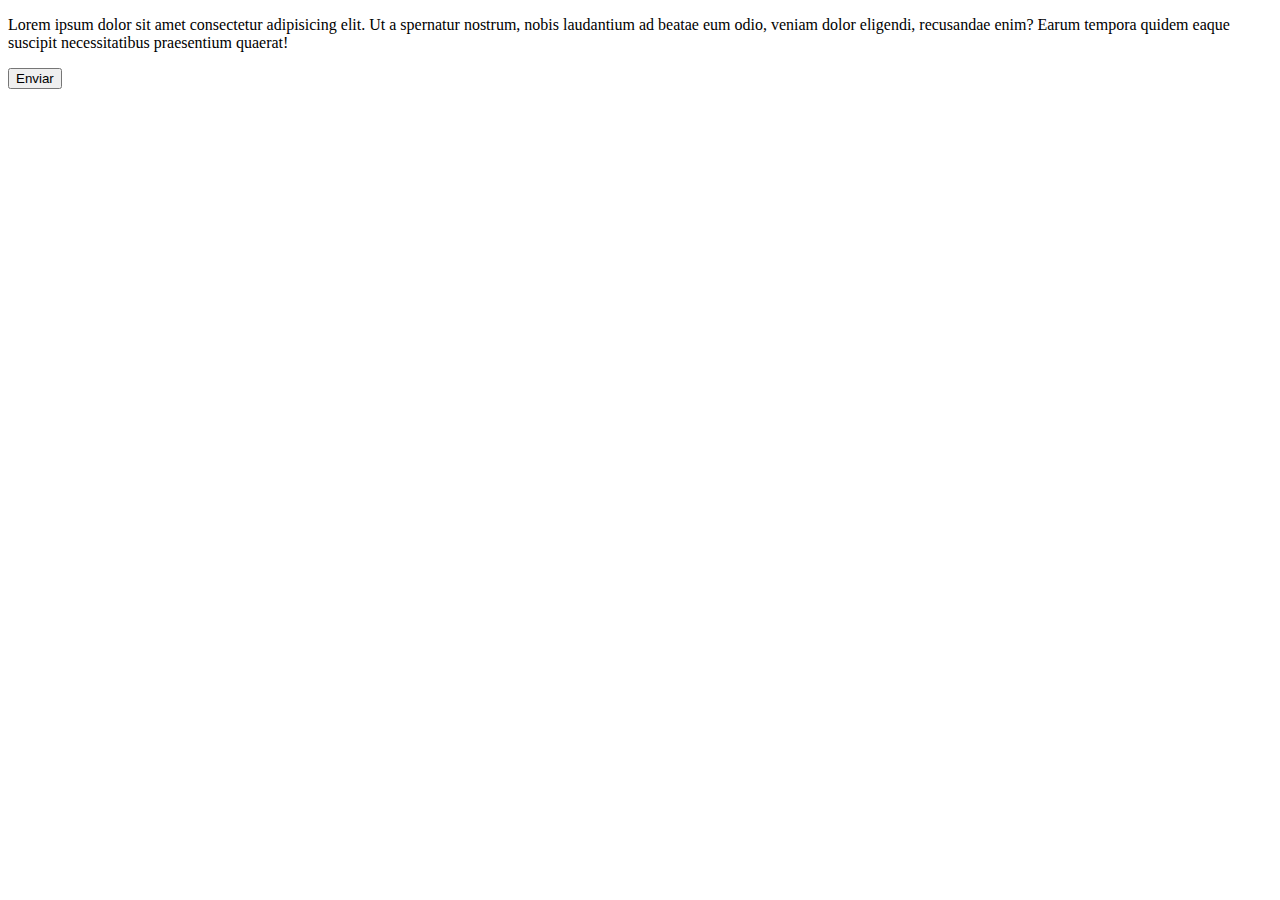
<file: index.html>
<!DOCTYPE html>
<html lang="pt-br">
<head>
    <meta charset="UTF-8">
    <meta name="viewport" content="width=device-width, initial-scale=1.0">
    <title>Document</title>
</head>
<body>

    <p>Lorem ipsum dolor sit amet consectetur adipisicing elit. Ut a
        spernatur nostrum, nobis laudantium ad beatae eum odio, veniam 
        dolor eligendi, recusandae enim? Earum tempora quidem eaque 
        suscipit necessitatibus praesentium quaerat!</p>

    <button>Enviar</button>
    
</body>
</html>
</file>
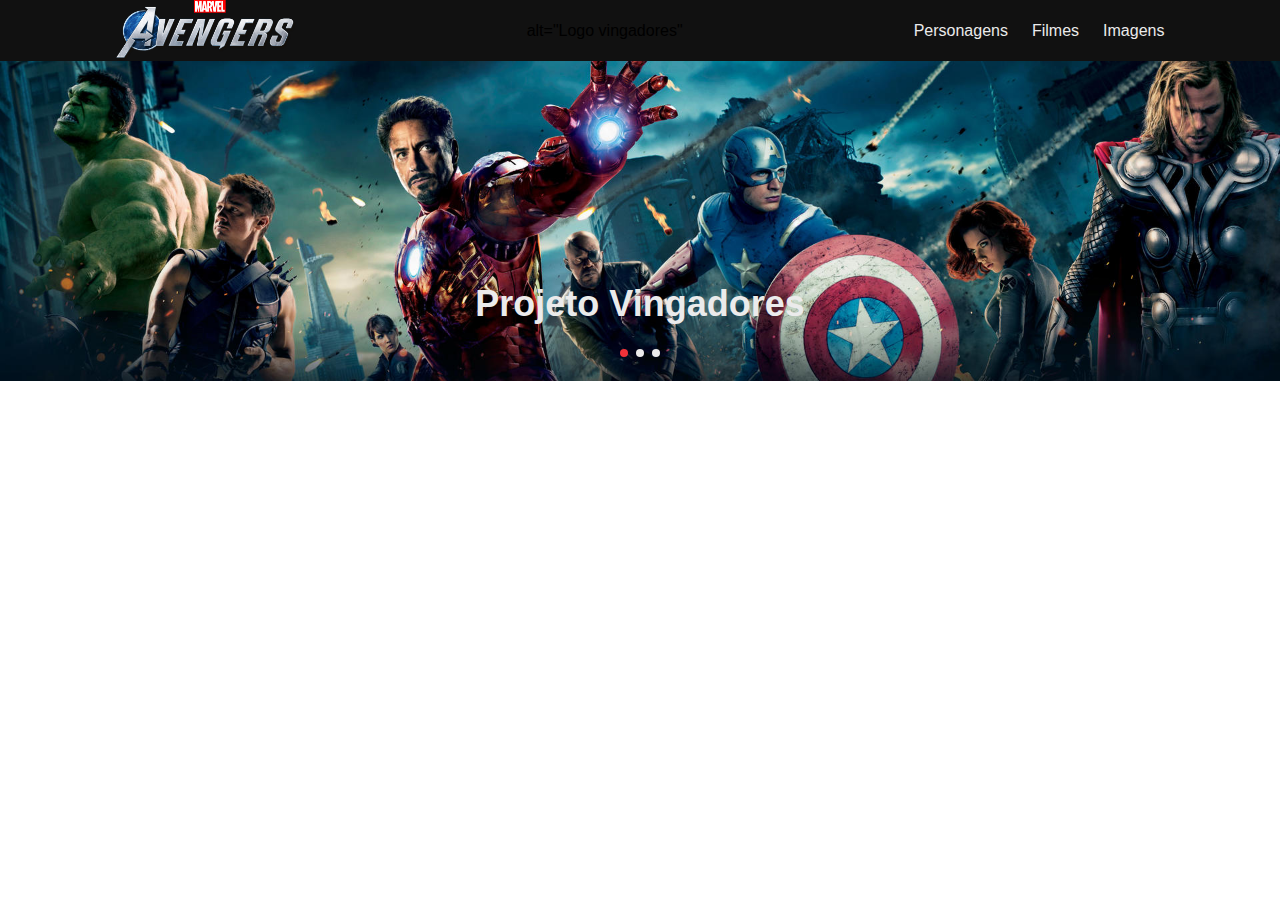
<file: Aula-15-projeto-vingadores-hero/index.html>
<!DOCTYPE html>
<html lang="pt-br">
<head>
    <meta charset="UTF-8">
    <meta http-equiv="X-UA-Compatible" content="IE=edge">
    <meta name="viewport" content="width=device-width, initial-scale=1.0">
     <link rel="stylesheet" href="css/style.css">
    <title>Projeto Vingadores</title>
</head>
<body>

    <header>
        <img src="images/image/avengers-logo.png">  alt="Logo vingadores"
        
        <nav>
            <ul>
                <li><a href="#">Personagens</a></li>
                <li><a href="#">Filmes</a></li>
                <li><a href="#">Imagens</a></li>
            </ul>

        </nav>
   
    </header>

    <section class="hero"> 
        <h1>Projeto Vingadores</h1>

        <div class="dots">
            <span class="active"></span>
            <span></span>
            <span></span>
        </div>
    </section>

    
</body>

</html>
</file>
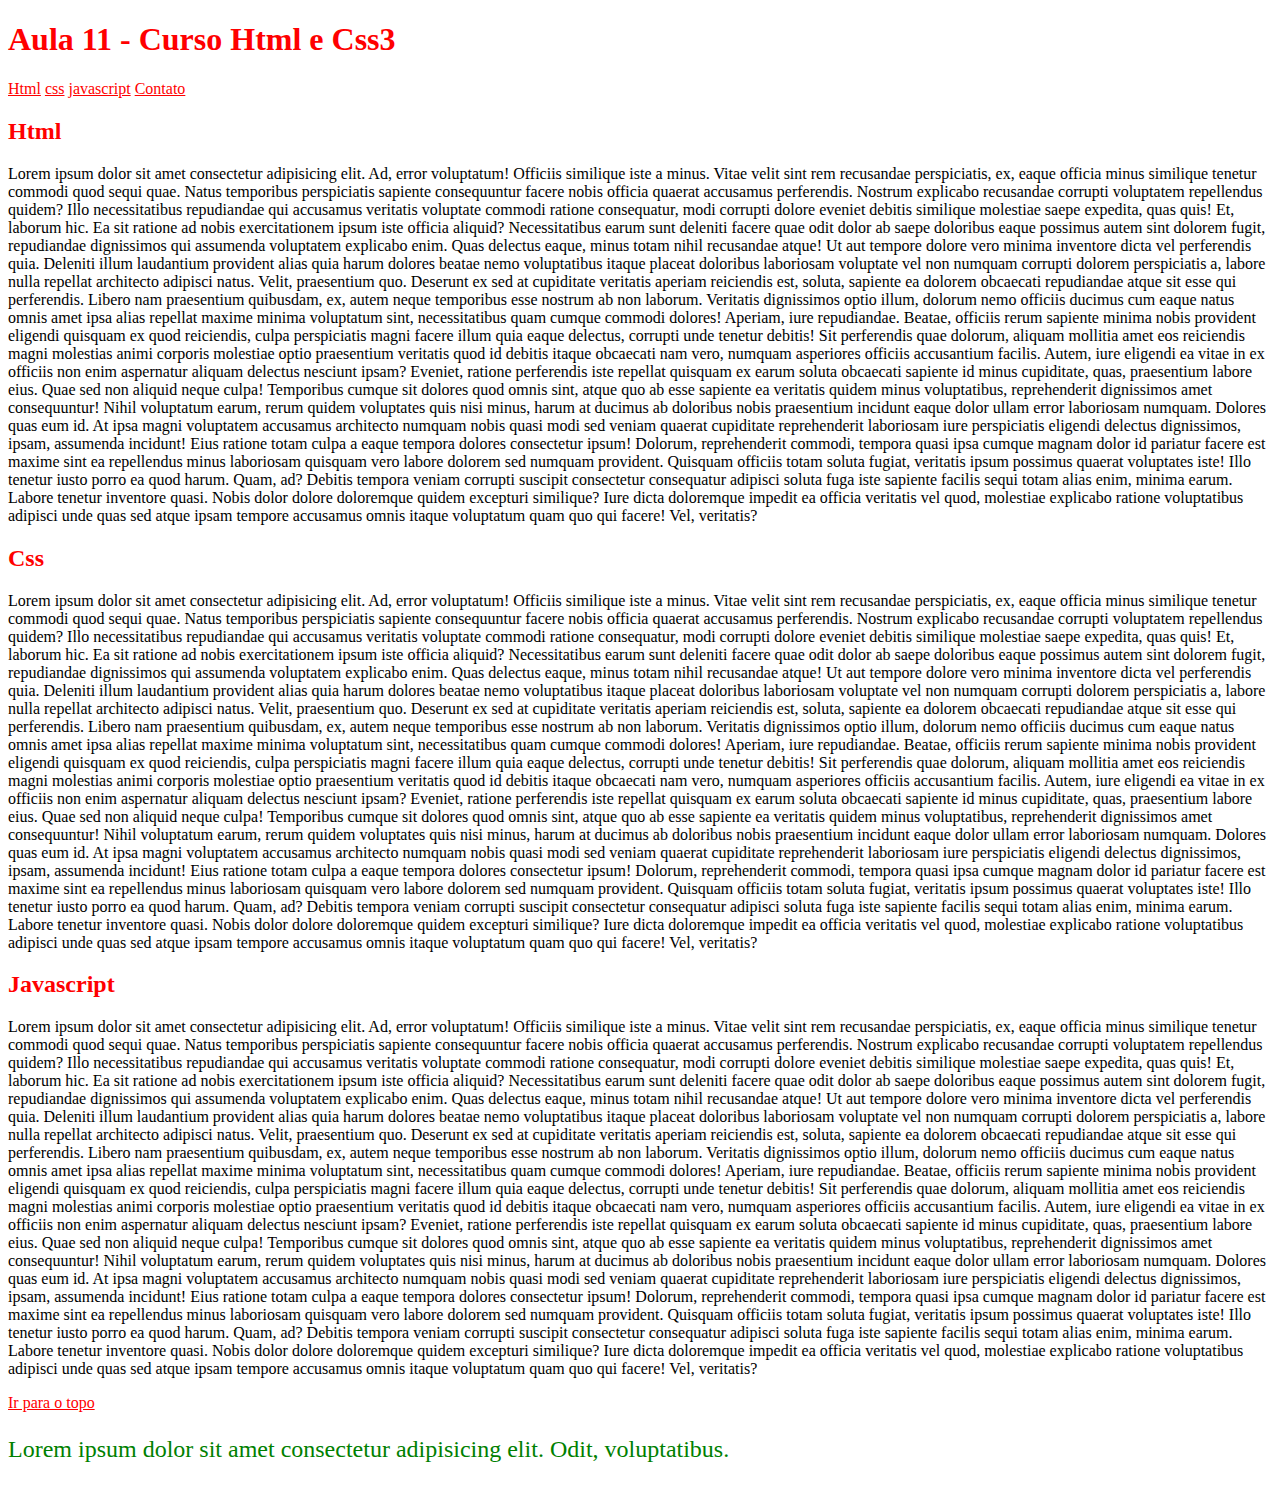
<file: Aula11/index.html>
<!DOCTYPE html>
<html lang="pt-br">
<head>
    <meta charset="UTF-8">
    <meta http-equiv="X-UA-Compatible" content="IE=edge">
    <meta name="viewport" content="width=device-width, initial-scale=1.0">
    <title>Aula 11 - Curso Html e Css3</title>

    <link rel="stylesheet" href="style.css">


 

</head>

<body id="topo">
    <header> 
        <h1>Aula 11 - Curso Html e Css3</h1>

        <nav>
           <a href="#html">Html</a>
           <a href="#css">css</a>
           <a href="#javascript">javascript</a>
           <a href="Contato.html">Contato</a>
        </nav>

    </header>

    <section>
    <h2 id="html">Html</h2>
    <p>Lorem ipsum dolor sit amet consectetur adipisicing elit. Ad, error voluptatum! Officiis similique iste a minus. Vitae velit sint rem recusandae perspiciatis, ex, eaque officia minus similique tenetur commodi quod sequi quae. Natus temporibus perspiciatis sapiente consequuntur facere nobis officia quaerat accusamus perferendis. Nostrum explicabo recusandae corrupti voluptatem repellendus quidem? Illo necessitatibus repudiandae qui accusamus veritatis voluptate commodi ratione consequatur, modi corrupti dolore eveniet debitis similique molestiae saepe expedita, quas quis! Et, laborum hic. Ea sit ratione ad nobis exercitationem ipsum iste officia aliquid? Necessitatibus earum sunt deleniti facere quae odit dolor ab saepe doloribus eaque possimus autem sint dolorem fugit, repudiandae dignissimos qui assumenda voluptatem explicabo enim. Quas delectus eaque, minus totam nihil recusandae atque! Ut aut tempore dolore vero minima inventore dicta vel perferendis quia. Deleniti illum laudantium provident alias quia harum dolores beatae nemo voluptatibus itaque placeat doloribus laboriosam voluptate vel non numquam corrupti dolorem perspiciatis a, labore nulla repellat architecto adipisci natus. Velit, praesentium quo. Deserunt ex sed at cupiditate veritatis aperiam reiciendis est, soluta, sapiente ea dolorem obcaecati repudiandae atque sit esse qui perferendis. Libero nam praesentium quibusdam, ex, autem neque temporibus esse nostrum ab non laborum. Veritatis dignissimos optio illum, dolorum nemo officiis ducimus cum eaque natus omnis amet ipsa alias repellat maxime minima voluptatum sint, necessitatibus quam cumque commodi dolores! Aperiam, iure repudiandae. Beatae, officiis rerum sapiente minima nobis provident eligendi quisquam ex quod reiciendis, culpa perspiciatis magni facere illum quia eaque delectus, corrupti unde tenetur debitis! Sit perferendis quae dolorum, aliquam mollitia amet eos reiciendis magni molestias animi corporis molestiae optio praesentium veritatis quod id debitis itaque obcaecati nam vero, numquam asperiores officiis accusantium facilis. Autem, iure eligendi ea vitae in ex officiis non enim aspernatur aliquam delectus nesciunt ipsam? Eveniet, ratione perferendis iste repellat quisquam ex earum soluta obcaecati sapiente id minus cupiditate, quas, praesentium labore eius. Quae sed non aliquid neque culpa! Temporibus cumque sit dolores quod omnis sint, atque quo ab esse sapiente ea veritatis quidem minus voluptatibus, reprehenderit dignissimos amet consequuntur! Nihil voluptatum earum, rerum quidem voluptates quis nisi minus, harum at ducimus ab doloribus nobis praesentium incidunt eaque dolor ullam error laboriosam numquam. Dolores quas eum id. At ipsa magni voluptatem accusamus architecto numquam nobis quasi modi sed veniam quaerat cupiditate reprehenderit laboriosam iure perspiciatis eligendi delectus dignissimos, ipsam, assumenda incidunt! Eius ratione totam culpa a eaque tempora dolores consectetur ipsum! Dolorum, reprehenderit commodi, tempora quasi ipsa cumque magnam dolor id pariatur facere est maxime sint ea repellendus minus laboriosam quisquam vero labore dolorem sed numquam provident. Quisquam officiis totam soluta fugiat, veritatis ipsum possimus quaerat voluptates iste! Illo tenetur iusto porro ea quod harum. Quam, ad? Debitis tempora veniam corrupti suscipit consectetur consequatur adipisci soluta fuga iste sapiente facilis sequi totam alias enim, minima earum. Labore tenetur inventore quasi. Nobis dolor dolore doloremque quidem excepturi similique? Iure dicta doloremque impedit ea officia veritatis vel quod, molestiae explicabo ratione voluptatibus adipisci unde quas sed atque ipsam tempore accusamus omnis itaque voluptatum quam quo qui facere! Vel, veritatis?</p>     
    </section>

    
    <section>
    <h2 id="css">Css</h2>
    <p>Lorem ipsum dolor sit amet consectetur adipisicing elit. Ad, error voluptatum! Officiis similique iste a minus. Vitae velit sint rem recusandae perspiciatis, ex, eaque officia minus similique tenetur commodi quod sequi quae. Natus temporibus perspiciatis sapiente consequuntur facere nobis officia quaerat accusamus perferendis. Nostrum explicabo recusandae corrupti voluptatem repellendus quidem? Illo necessitatibus repudiandae qui accusamus veritatis voluptate commodi ratione consequatur, modi corrupti dolore eveniet debitis similique molestiae saepe expedita, quas quis! Et, laborum hic. Ea sit ratione ad nobis exercitationem ipsum iste officia aliquid? Necessitatibus earum sunt deleniti facere quae odit dolor ab saepe doloribus eaque possimus autem sint dolorem fugit, repudiandae dignissimos qui assumenda voluptatem explicabo enim. Quas delectus eaque, minus totam nihil recusandae atque! Ut aut tempore dolore vero minima inventore dicta vel perferendis quia. Deleniti illum laudantium provident alias quia harum dolores beatae nemo voluptatibus itaque placeat doloribus laboriosam voluptate vel non numquam corrupti dolorem perspiciatis a, labore nulla repellat architecto adipisci natus. Velit, praesentium quo. Deserunt ex sed at cupiditate veritatis aperiam reiciendis est, soluta, sapiente ea dolorem obcaecati repudiandae atque sit esse qui perferendis. Libero nam praesentium quibusdam, ex, autem neque temporibus esse nostrum ab non laborum. Veritatis dignissimos optio illum, dolorum nemo officiis ducimus cum eaque natus omnis amet ipsa alias repellat maxime minima voluptatum sint, necessitatibus quam cumque commodi dolores! Aperiam, iure repudiandae. Beatae, officiis rerum sapiente minima nobis provident eligendi quisquam ex quod reiciendis, culpa perspiciatis magni facere illum quia eaque delectus, corrupti unde tenetur debitis! Sit perferendis quae dolorum, aliquam mollitia amet eos reiciendis magni molestias animi corporis molestiae optio praesentium veritatis quod id debitis itaque obcaecati nam vero, numquam asperiores officiis accusantium facilis. Autem, iure eligendi ea vitae in ex officiis non enim aspernatur aliquam delectus nesciunt ipsam? Eveniet, ratione perferendis iste repellat quisquam ex earum soluta obcaecati sapiente id minus cupiditate, quas, praesentium labore eius. Quae sed non aliquid neque culpa! Temporibus cumque sit dolores quod omnis sint, atque quo ab esse sapiente ea veritatis quidem minus voluptatibus, reprehenderit dignissimos amet consequuntur! Nihil voluptatum earum, rerum quidem voluptates quis nisi minus, harum at ducimus ab doloribus nobis praesentium incidunt eaque dolor ullam error laboriosam numquam. Dolores quas eum id. At ipsa magni voluptatem accusamus architecto numquam nobis quasi modi sed veniam quaerat cupiditate reprehenderit laboriosam iure perspiciatis eligendi delectus dignissimos, ipsam, assumenda incidunt! Eius ratione totam culpa a eaque tempora dolores consectetur ipsum! Dolorum, reprehenderit commodi, tempora quasi ipsa cumque magnam dolor id pariatur facere est maxime sint ea repellendus minus laboriosam quisquam vero labore dolorem sed numquam provident. Quisquam officiis totam soluta fugiat, veritatis ipsum possimus quaerat voluptates iste! Illo tenetur iusto porro ea quod harum. Quam, ad? Debitis tempora veniam corrupti suscipit consectetur consequatur adipisci soluta fuga iste sapiente facilis sequi totam alias enim, minima earum. Labore tenetur inventore quasi. Nobis dolor dolore doloremque quidem excepturi similique? Iure dicta doloremque impedit ea officia veritatis vel quod, molestiae explicabo ratione voluptatibus adipisci unde quas sed atque ipsam tempore accusamus omnis itaque voluptatum quam quo qui facere! Vel, veritatis?</p>     
    </section>


    <section>
    <h2 id="javascript">Javascript</h2>
    <p>Lorem ipsum dolor sit amet consectetur adipisicing elit. Ad, error voluptatum! Officiis similique iste a minus. Vitae velit sint rem recusandae perspiciatis, ex, eaque officia minus similique tenetur commodi quod sequi quae. Natus temporibus perspiciatis sapiente consequuntur facere nobis officia quaerat accusamus perferendis. Nostrum explicabo recusandae corrupti voluptatem repellendus quidem? Illo necessitatibus repudiandae qui accusamus veritatis voluptate commodi ratione consequatur, modi corrupti dolore eveniet debitis similique molestiae saepe expedita, quas quis! Et, laborum hic. Ea sit ratione ad nobis exercitationem ipsum iste officia aliquid? Necessitatibus earum sunt deleniti facere quae odit dolor ab saepe doloribus eaque possimus autem sint dolorem fugit, repudiandae dignissimos qui assumenda voluptatem explicabo enim. Quas delectus eaque, minus totam nihil recusandae atque! Ut aut tempore dolore vero minima inventore dicta vel perferendis quia. Deleniti illum laudantium provident alias quia harum dolores beatae nemo voluptatibus itaque placeat doloribus laboriosam voluptate vel non numquam corrupti dolorem perspiciatis a, labore nulla repellat architecto adipisci natus. Velit, praesentium quo. Deserunt ex sed at cupiditate veritatis aperiam reiciendis est, soluta, sapiente ea dolorem obcaecati repudiandae atque sit esse qui perferendis. Libero nam praesentium quibusdam, ex, autem neque temporibus esse nostrum ab non laborum. Veritatis dignissimos optio illum, dolorum nemo officiis ducimus cum eaque natus omnis amet ipsa alias repellat maxime minima voluptatum sint, necessitatibus quam cumque commodi dolores! Aperiam, iure repudiandae. Beatae, officiis rerum sapiente minima nobis provident eligendi quisquam ex quod reiciendis, culpa perspiciatis magni facere illum quia eaque delectus, corrupti unde tenetur debitis! Sit perferendis quae dolorum, aliquam mollitia amet eos reiciendis magni molestias animi corporis molestiae optio praesentium veritatis quod id debitis itaque obcaecati nam vero, numquam asperiores officiis accusantium facilis. Autem, iure eligendi ea vitae in ex officiis non enim aspernatur aliquam delectus nesciunt ipsam? Eveniet, ratione perferendis iste repellat quisquam ex earum soluta obcaecati sapiente id minus cupiditate, quas, praesentium labore eius. Quae sed non aliquid neque culpa! Temporibus cumque sit dolores quod omnis sint, atque quo ab esse sapiente ea veritatis quidem minus voluptatibus, reprehenderit dignissimos amet consequuntur! Nihil voluptatum earum, rerum quidem voluptates quis nisi minus, harum at ducimus ab doloribus nobis praesentium incidunt eaque dolor ullam error laboriosam numquam. Dolores quas eum id. At ipsa magni voluptatem accusamus architecto numquam nobis quasi modi sed veniam quaerat cupiditate reprehenderit laboriosam iure perspiciatis eligendi delectus dignissimos, ipsam, assumenda incidunt! Eius ratione totam culpa a eaque tempora dolores consectetur ipsum! Dolorum, reprehenderit commodi, tempora quasi ipsa cumque magnam dolor id pariatur facere est maxime sint ea repellendus minus laboriosam quisquam vero labore dolorem sed numquam provident. Quisquam officiis totam soluta fugiat, veritatis ipsum possimus quaerat voluptates iste! Illo tenetur iusto porro ea quod harum. Quam, ad? Debitis tempora veniam corrupti suscipit consectetur consequatur adipisci soluta fuga iste sapiente facilis sequi totam alias enim, minima earum. Labore tenetur inventore quasi. Nobis dolor dolore doloremque quidem excepturi similique? Iure dicta doloremque impedit ea officia veritatis vel quod, molestiae explicabo ratione voluptatibus adipisci unde quas sed atque ipsam tempore accusamus omnis itaque voluptatum quam quo qui facere! Vel, veritatis?</p>     
    </section>
    
    
    <a href="#topo">Ir para o topo</a>

    <footer>
        <p> Lorem ipsum dolor sit amet consectetur
         adipisicing elit. Odit, voluptatibus.</p>
    </footer>



</body>
</html>
</file>
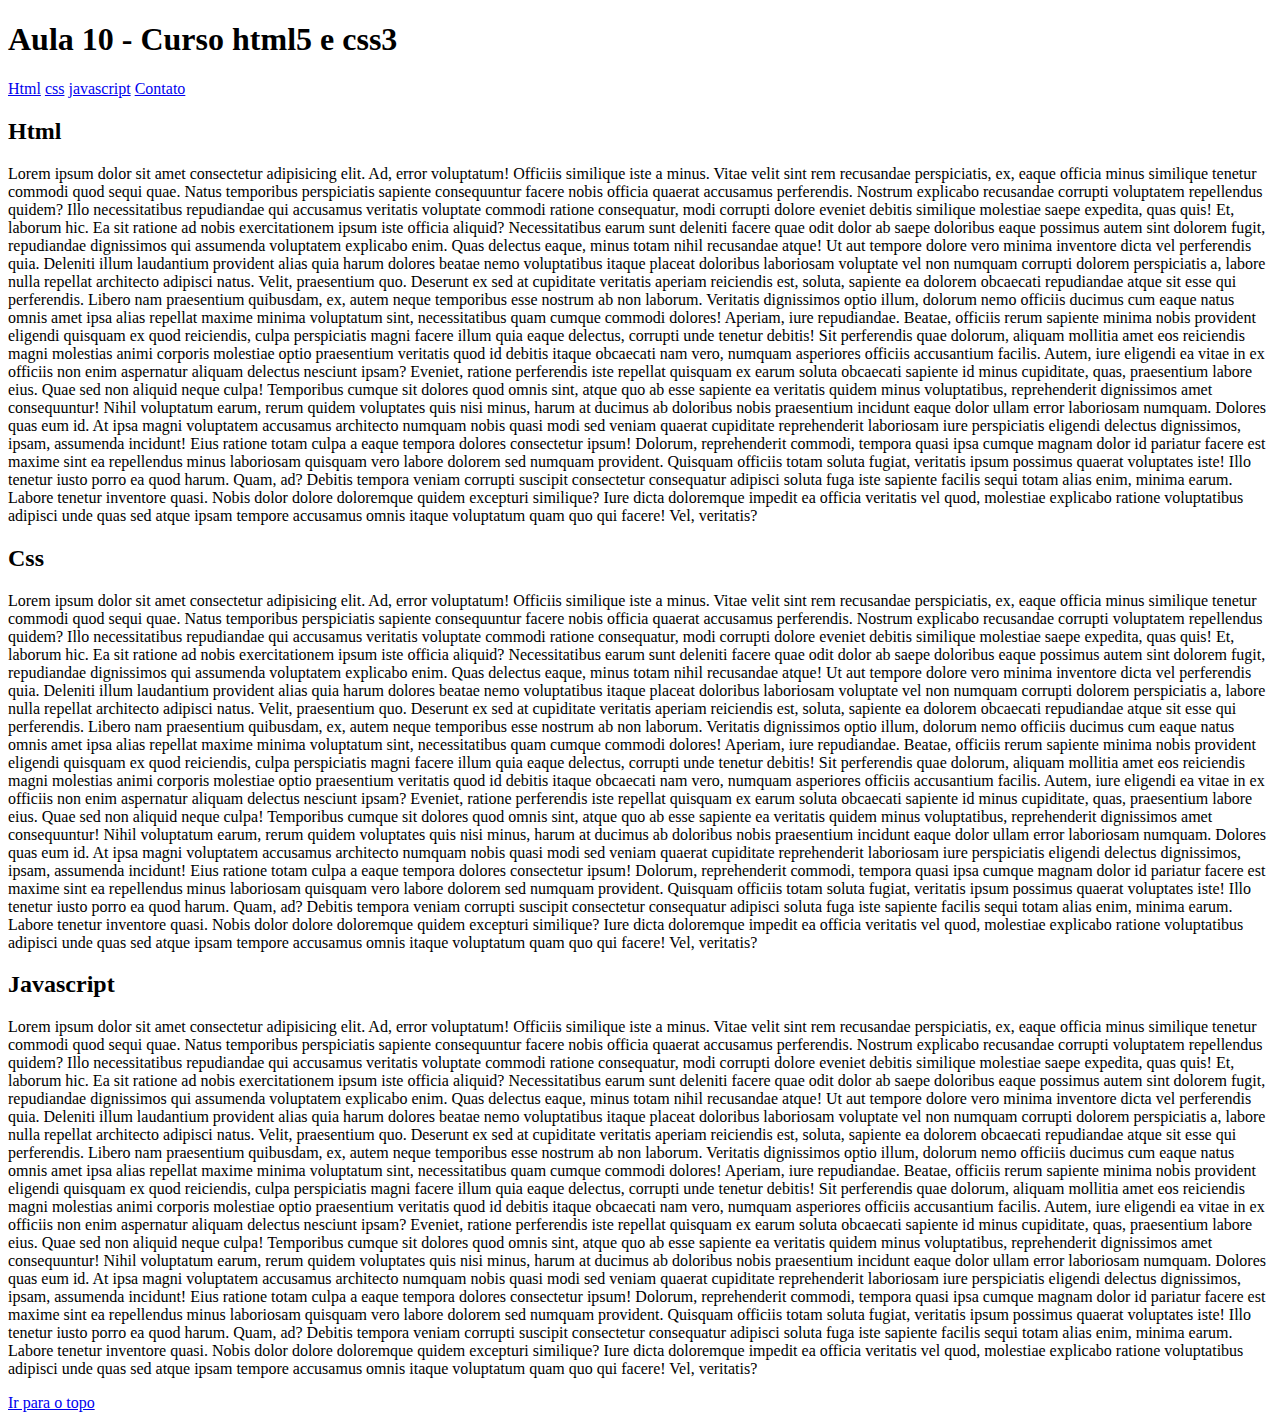
<file: Aula10/Aula10.html>
<!DOCTYPE html>
<html lang="pt-br">
<head>
    <meta charset="UTF-8">
    <meta http-equiv="X-UA-Compatible" content="IE=edge">
    <meta name="viewport" content="width=device-width, initial-scale=1.0">
    <title>Aula 10 - Curso html5 e css3</title>
</head>

<body id="topo">
    <header> 
        <h1>Aula 10 - Curso html5 e css3</h1>

        <nav>
           <a href="#html">Html</a>
           <a href="#css">css</a>
           <a href="#javascript">javascript</a>
           <a href="Contato.html">Contato</a>
        </nav>

    </header>

    <section>
    <h2 id="html">Html</h2>
    <p>Lorem ipsum dolor sit amet consectetur adipisicing elit. Ad, error voluptatum! Officiis similique iste a minus. Vitae velit sint rem recusandae perspiciatis, ex, eaque officia minus similique tenetur commodi quod sequi quae. Natus temporibus perspiciatis sapiente consequuntur facere nobis officia quaerat accusamus perferendis. Nostrum explicabo recusandae corrupti voluptatem repellendus quidem? Illo necessitatibus repudiandae qui accusamus veritatis voluptate commodi ratione consequatur, modi corrupti dolore eveniet debitis similique molestiae saepe expedita, quas quis! Et, laborum hic. Ea sit ratione ad nobis exercitationem ipsum iste officia aliquid? Necessitatibus earum sunt deleniti facere quae odit dolor ab saepe doloribus eaque possimus autem sint dolorem fugit, repudiandae dignissimos qui assumenda voluptatem explicabo enim. Quas delectus eaque, minus totam nihil recusandae atque! Ut aut tempore dolore vero minima inventore dicta vel perferendis quia. Deleniti illum laudantium provident alias quia harum dolores beatae nemo voluptatibus itaque placeat doloribus laboriosam voluptate vel non numquam corrupti dolorem perspiciatis a, labore nulla repellat architecto adipisci natus. Velit, praesentium quo. Deserunt ex sed at cupiditate veritatis aperiam reiciendis est, soluta, sapiente ea dolorem obcaecati repudiandae atque sit esse qui perferendis. Libero nam praesentium quibusdam, ex, autem neque temporibus esse nostrum ab non laborum. Veritatis dignissimos optio illum, dolorum nemo officiis ducimus cum eaque natus omnis amet ipsa alias repellat maxime minima voluptatum sint, necessitatibus quam cumque commodi dolores! Aperiam, iure repudiandae. Beatae, officiis rerum sapiente minima nobis provident eligendi quisquam ex quod reiciendis, culpa perspiciatis magni facere illum quia eaque delectus, corrupti unde tenetur debitis! Sit perferendis quae dolorum, aliquam mollitia amet eos reiciendis magni molestias animi corporis molestiae optio praesentium veritatis quod id debitis itaque obcaecati nam vero, numquam asperiores officiis accusantium facilis. Autem, iure eligendi ea vitae in ex officiis non enim aspernatur aliquam delectus nesciunt ipsam? Eveniet, ratione perferendis iste repellat quisquam ex earum soluta obcaecati sapiente id minus cupiditate, quas, praesentium labore eius. Quae sed non aliquid neque culpa! Temporibus cumque sit dolores quod omnis sint, atque quo ab esse sapiente ea veritatis quidem minus voluptatibus, reprehenderit dignissimos amet consequuntur! Nihil voluptatum earum, rerum quidem voluptates quis nisi minus, harum at ducimus ab doloribus nobis praesentium incidunt eaque dolor ullam error laboriosam numquam. Dolores quas eum id. At ipsa magni voluptatem accusamus architecto numquam nobis quasi modi sed veniam quaerat cupiditate reprehenderit laboriosam iure perspiciatis eligendi delectus dignissimos, ipsam, assumenda incidunt! Eius ratione totam culpa a eaque tempora dolores consectetur ipsum! Dolorum, reprehenderit commodi, tempora quasi ipsa cumque magnam dolor id pariatur facere est maxime sint ea repellendus minus laboriosam quisquam vero labore dolorem sed numquam provident. Quisquam officiis totam soluta fugiat, veritatis ipsum possimus quaerat voluptates iste! Illo tenetur iusto porro ea quod harum. Quam, ad? Debitis tempora veniam corrupti suscipit consectetur consequatur adipisci soluta fuga iste sapiente facilis sequi totam alias enim, minima earum. Labore tenetur inventore quasi. Nobis dolor dolore doloremque quidem excepturi similique? Iure dicta doloremque impedit ea officia veritatis vel quod, molestiae explicabo ratione voluptatibus adipisci unde quas sed atque ipsam tempore accusamus omnis itaque voluptatum quam quo qui facere! Vel, veritatis?</p>     
    </section>

    
    <section>
    <h2 id="css">Css</h2>
    <p>Lorem ipsum dolor sit amet consectetur adipisicing elit. Ad, error voluptatum! Officiis similique iste a minus. Vitae velit sint rem recusandae perspiciatis, ex, eaque officia minus similique tenetur commodi quod sequi quae. Natus temporibus perspiciatis sapiente consequuntur facere nobis officia quaerat accusamus perferendis. Nostrum explicabo recusandae corrupti voluptatem repellendus quidem? Illo necessitatibus repudiandae qui accusamus veritatis voluptate commodi ratione consequatur, modi corrupti dolore eveniet debitis similique molestiae saepe expedita, quas quis! Et, laborum hic. Ea sit ratione ad nobis exercitationem ipsum iste officia aliquid? Necessitatibus earum sunt deleniti facere quae odit dolor ab saepe doloribus eaque possimus autem sint dolorem fugit, repudiandae dignissimos qui assumenda voluptatem explicabo enim. Quas delectus eaque, minus totam nihil recusandae atque! Ut aut tempore dolore vero minima inventore dicta vel perferendis quia. Deleniti illum laudantium provident alias quia harum dolores beatae nemo voluptatibus itaque placeat doloribus laboriosam voluptate vel non numquam corrupti dolorem perspiciatis a, labore nulla repellat architecto adipisci natus. Velit, praesentium quo. Deserunt ex sed at cupiditate veritatis aperiam reiciendis est, soluta, sapiente ea dolorem obcaecati repudiandae atque sit esse qui perferendis. Libero nam praesentium quibusdam, ex, autem neque temporibus esse nostrum ab non laborum. Veritatis dignissimos optio illum, dolorum nemo officiis ducimus cum eaque natus omnis amet ipsa alias repellat maxime minima voluptatum sint, necessitatibus quam cumque commodi dolores! Aperiam, iure repudiandae. Beatae, officiis rerum sapiente minima nobis provident eligendi quisquam ex quod reiciendis, culpa perspiciatis magni facere illum quia eaque delectus, corrupti unde tenetur debitis! Sit perferendis quae dolorum, aliquam mollitia amet eos reiciendis magni molestias animi corporis molestiae optio praesentium veritatis quod id debitis itaque obcaecati nam vero, numquam asperiores officiis accusantium facilis. Autem, iure eligendi ea vitae in ex officiis non enim aspernatur aliquam delectus nesciunt ipsam? Eveniet, ratione perferendis iste repellat quisquam ex earum soluta obcaecati sapiente id minus cupiditate, quas, praesentium labore eius. Quae sed non aliquid neque culpa! Temporibus cumque sit dolores quod omnis sint, atque quo ab esse sapiente ea veritatis quidem minus voluptatibus, reprehenderit dignissimos amet consequuntur! Nihil voluptatum earum, rerum quidem voluptates quis nisi minus, harum at ducimus ab doloribus nobis praesentium incidunt eaque dolor ullam error laboriosam numquam. Dolores quas eum id. At ipsa magni voluptatem accusamus architecto numquam nobis quasi modi sed veniam quaerat cupiditate reprehenderit laboriosam iure perspiciatis eligendi delectus dignissimos, ipsam, assumenda incidunt! Eius ratione totam culpa a eaque tempora dolores consectetur ipsum! Dolorum, reprehenderit commodi, tempora quasi ipsa cumque magnam dolor id pariatur facere est maxime sint ea repellendus minus laboriosam quisquam vero labore dolorem sed numquam provident. Quisquam officiis totam soluta fugiat, veritatis ipsum possimus quaerat voluptates iste! Illo tenetur iusto porro ea quod harum. Quam, ad? Debitis tempora veniam corrupti suscipit consectetur consequatur adipisci soluta fuga iste sapiente facilis sequi totam alias enim, minima earum. Labore tenetur inventore quasi. Nobis dolor dolore doloremque quidem excepturi similique? Iure dicta doloremque impedit ea officia veritatis vel quod, molestiae explicabo ratione voluptatibus adipisci unde quas sed atque ipsam tempore accusamus omnis itaque voluptatum quam quo qui facere! Vel, veritatis?</p>     
    </section>


    <section>
    <h2 id="javascript">Javascript</h2>
    <p>Lorem ipsum dolor sit amet consectetur adipisicing elit. Ad, error voluptatum! Officiis similique iste a minus. Vitae velit sint rem recusandae perspiciatis, ex, eaque officia minus similique tenetur commodi quod sequi quae. Natus temporibus perspiciatis sapiente consequuntur facere nobis officia quaerat accusamus perferendis. Nostrum explicabo recusandae corrupti voluptatem repellendus quidem? Illo necessitatibus repudiandae qui accusamus veritatis voluptate commodi ratione consequatur, modi corrupti dolore eveniet debitis similique molestiae saepe expedita, quas quis! Et, laborum hic. Ea sit ratione ad nobis exercitationem ipsum iste officia aliquid? Necessitatibus earum sunt deleniti facere quae odit dolor ab saepe doloribus eaque possimus autem sint dolorem fugit, repudiandae dignissimos qui assumenda voluptatem explicabo enim. Quas delectus eaque, minus totam nihil recusandae atque! Ut aut tempore dolore vero minima inventore dicta vel perferendis quia. Deleniti illum laudantium provident alias quia harum dolores beatae nemo voluptatibus itaque placeat doloribus laboriosam voluptate vel non numquam corrupti dolorem perspiciatis a, labore nulla repellat architecto adipisci natus. Velit, praesentium quo. Deserunt ex sed at cupiditate veritatis aperiam reiciendis est, soluta, sapiente ea dolorem obcaecati repudiandae atque sit esse qui perferendis. Libero nam praesentium quibusdam, ex, autem neque temporibus esse nostrum ab non laborum. Veritatis dignissimos optio illum, dolorum nemo officiis ducimus cum eaque natus omnis amet ipsa alias repellat maxime minima voluptatum sint, necessitatibus quam cumque commodi dolores! Aperiam, iure repudiandae. Beatae, officiis rerum sapiente minima nobis provident eligendi quisquam ex quod reiciendis, culpa perspiciatis magni facere illum quia eaque delectus, corrupti unde tenetur debitis! Sit perferendis quae dolorum, aliquam mollitia amet eos reiciendis magni molestias animi corporis molestiae optio praesentium veritatis quod id debitis itaque obcaecati nam vero, numquam asperiores officiis accusantium facilis. Autem, iure eligendi ea vitae in ex officiis non enim aspernatur aliquam delectus nesciunt ipsam? Eveniet, ratione perferendis iste repellat quisquam ex earum soluta obcaecati sapiente id minus cupiditate, quas, praesentium labore eius. Quae sed non aliquid neque culpa! Temporibus cumque sit dolores quod omnis sint, atque quo ab esse sapiente ea veritatis quidem minus voluptatibus, reprehenderit dignissimos amet consequuntur! Nihil voluptatum earum, rerum quidem voluptates quis nisi minus, harum at ducimus ab doloribus nobis praesentium incidunt eaque dolor ullam error laboriosam numquam. Dolores quas eum id. At ipsa magni voluptatem accusamus architecto numquam nobis quasi modi sed veniam quaerat cupiditate reprehenderit laboriosam iure perspiciatis eligendi delectus dignissimos, ipsam, assumenda incidunt! Eius ratione totam culpa a eaque tempora dolores consectetur ipsum! Dolorum, reprehenderit commodi, tempora quasi ipsa cumque magnam dolor id pariatur facere est maxime sint ea repellendus minus laboriosam quisquam vero labore dolorem sed numquam provident. Quisquam officiis totam soluta fugiat, veritatis ipsum possimus quaerat voluptates iste! Illo tenetur iusto porro ea quod harum. Quam, ad? Debitis tempora veniam corrupti suscipit consectetur consequatur adipisci soluta fuga iste sapiente facilis sequi totam alias enim, minima earum. Labore tenetur inventore quasi. Nobis dolor dolore doloremque quidem excepturi similique? Iure dicta doloremque impedit ea officia veritatis vel quod, molestiae explicabo ratione voluptatibus adipisci unde quas sed atque ipsam tempore accusamus omnis itaque voluptatum quam quo qui facere! Vel, veritatis?</p>     
    </section>
    
    
    <a href="#topo">Ir para o topo</a>

    <footer>
        <p></p>
    </footer>



</body>
</html>
</file>
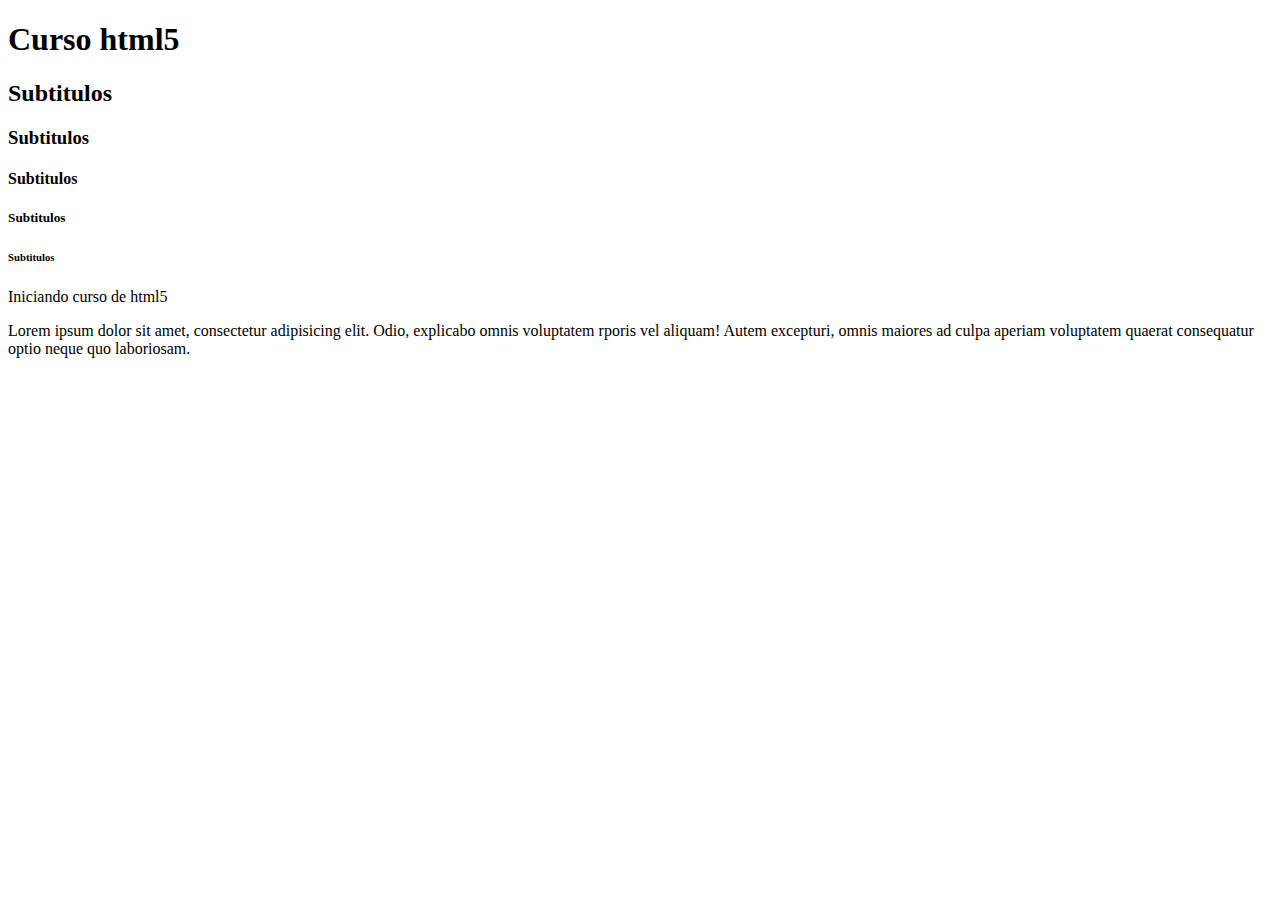
<file: aula5/aula5.html>
<!DOCTYPE html>
<html lang="pt-br">
<head>
    <meta charset="UTF-8">
    <meta http-equiv="X-UA-Compatible" content="IE=edge">
    <meta name="viewport" content="width=device-width, initial-scale=1.0">
    <title>Aula 5</title>
</head>
<body>
    
    <h1>Curso html5</h1>
    <h2>Subtitulos</h2>
    <h3>Subtitulos</h3>
    <h4>Subtitulos</h4>
    <h5>Subtitulos</h5>
    <h6>Subtitulos</h6>

    <p>Iniciando curso de html5</p>
    <p>Lorem ipsum dolor sit amet, 
        consectetur adipisicing elit.
         Odio, explicabo omnis voluptatem
         rporis vel aliquam! Autem excepturi, 
         omnis maiores ad culpa aperiam 
         voluptatem quaerat consequatur 
         optio neque quo laboriosam.</p>

   

</body>
</html>
</file>
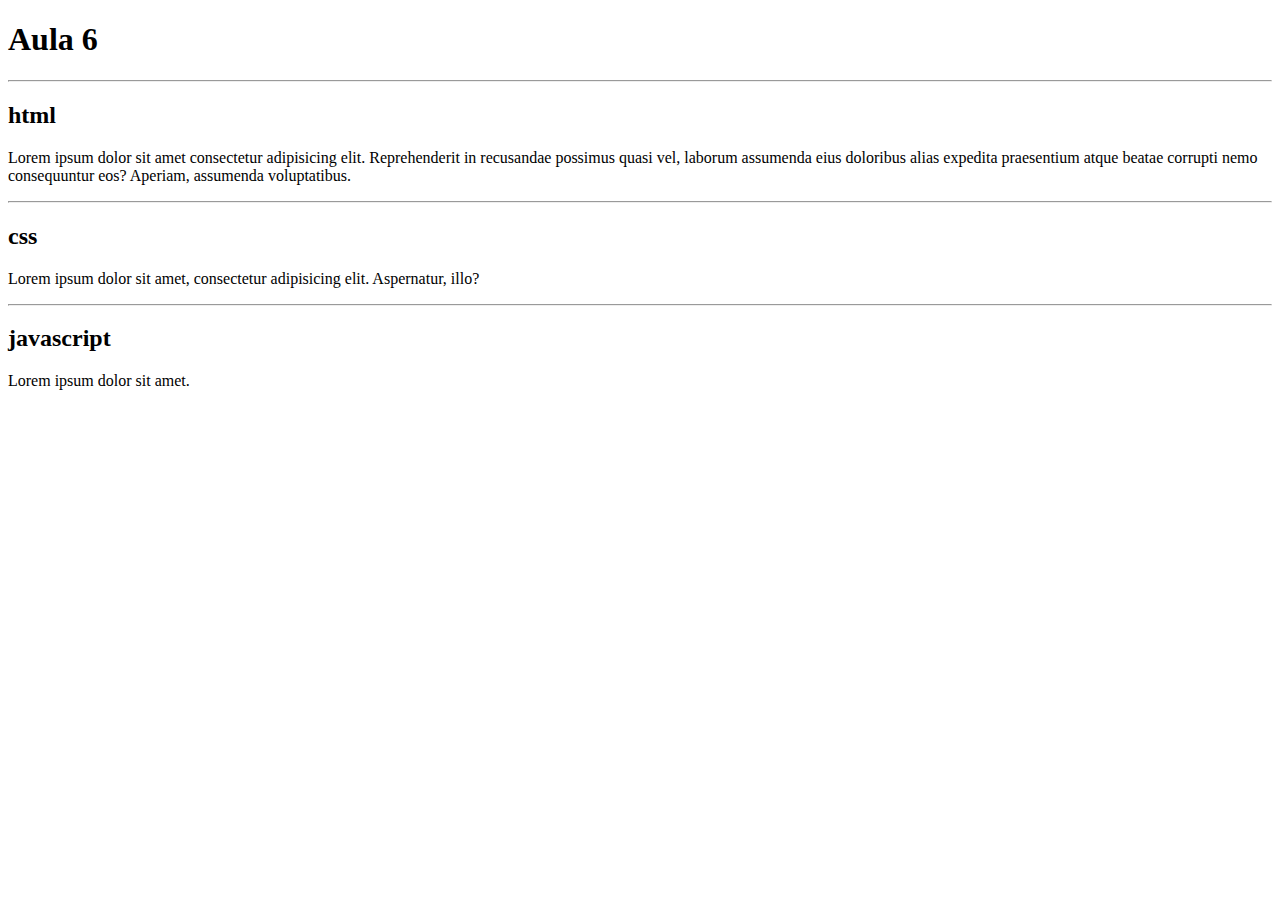
<file: aula6/aula6.html>
<!DOCTYPE html>
<html lang="pt-br">
<head>
    <meta charset="UTF-8">
    <meta http-equiv="X-UA-Compatible" content="IE=edge">
    <meta name="viewport" content="width=device-width, initial-scale=1.0">
    <title>Document</title>
</head>
<body>

      <h1>Aula 6</h1>
      <hr>

      <h2>html</h2>
      <p>Lorem ipsum dolor sit amet 
          consectetur adipisicing elit.
           Reprehenderit in recusandae 
           possimus quasi vel, laborum
            assumenda eius doloribus 
            alias expedita praesentium 
            atque beatae corrupti nemo 
            consequuntur eos? Aperiam, 
            assumenda voluptatibus.</p>

       <hr>

       <h2>css</h2>
      <p>Lorem ipsum dolor sit amet, 
          consectetur adipisicing elit.
           Aspernatur, illo?</p>

      <hr>
      
      <h2>javascript</h2>
      <p>Lorem ipsum dolor sit amet.</p>

      
       
</body>
</html>
</file>
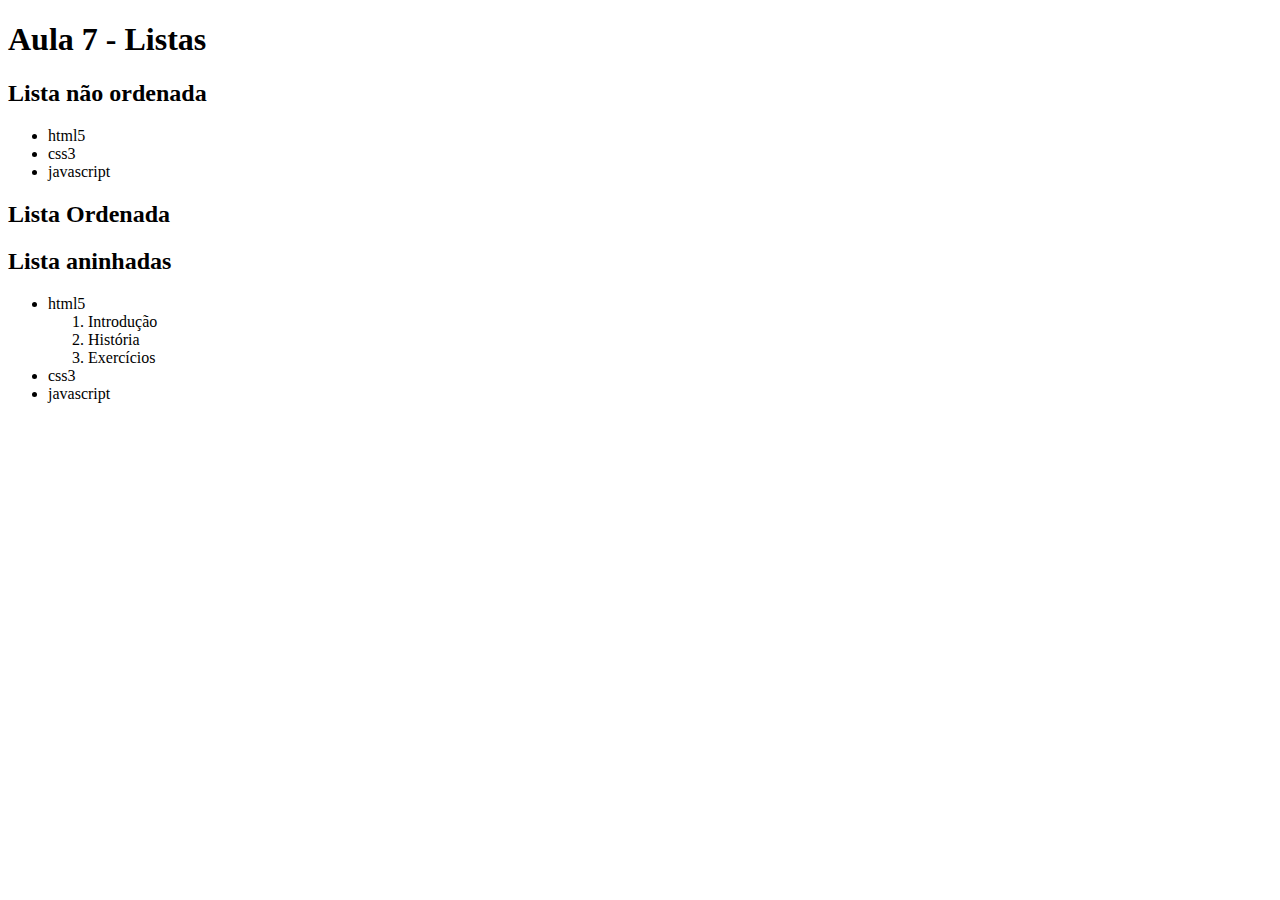
<file: Aula7/aula7.html>
<!DOCTYPE html>
<html lang="pt-br">
<head>
    <meta charset="UTF-8">
    <meta http-equiv="X-UA-Compatible" content="IE=edge">
    <meta name="viewport" content="width=device-width, initial-scale=1.0">
    <title>Aula 7</title>
</head>
<body>
    
    <h1>Aula 7 - Listas</h1>

    <h2>Lista não ordenada</h2>

    <ul>
       <li>html5</li> 
       <li>css3</li>
       <li>javascript</li>

    </ul>

    <h2>Lista Ordenada</h2>
    <ol>


    </ol>

    <h2>Lista aninhadas</h2>
    <ul>
        <li>html5
            <ol>
               <li>Introdução</li>
               <li>História</li>
               <li>Exercícios</li>
            </ol>

        </li>
        <li>css3</li>
        <li>javascript</li>
    </ul>

</body>
</html>
</file>
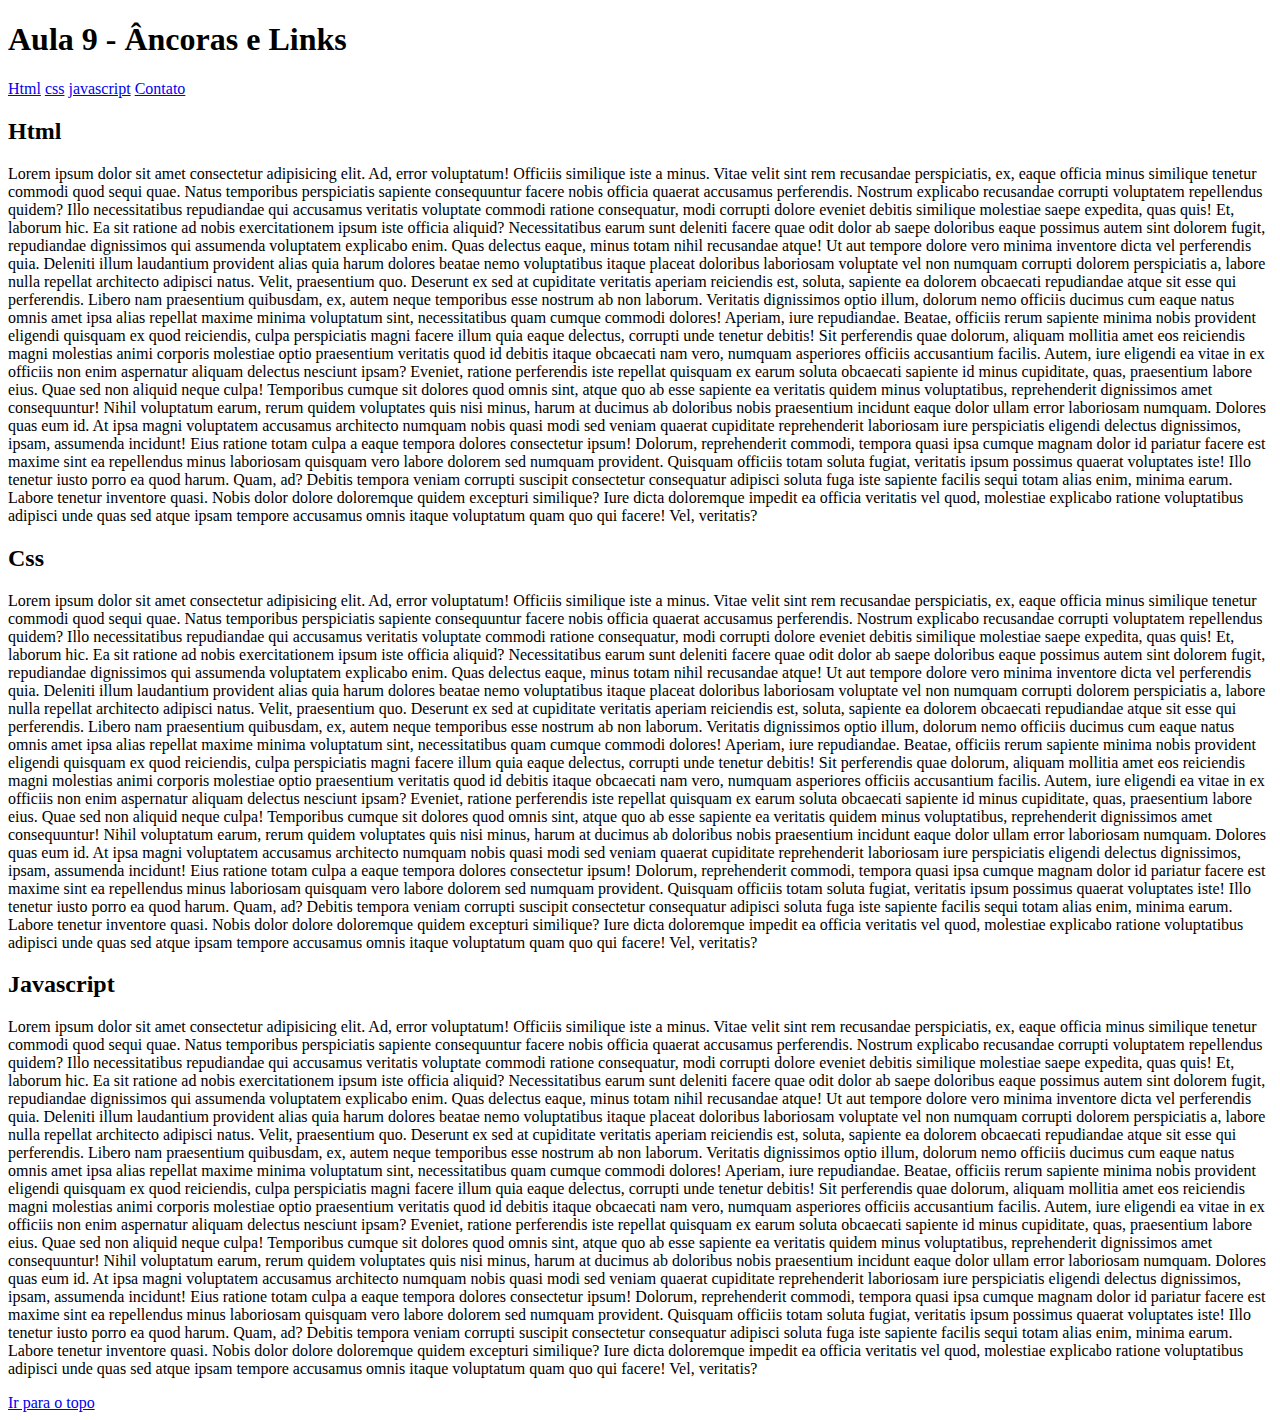
<file: Aula9/aula9.html>
<!DOCTYPE html>
<html lang="pt-br">
<head>
    <meta charset="UTF-8">
    <meta http-equiv="X-UA-Compatible" content="IE=edge">
    <meta name="viewport" content="width=device-width, initial-scale=1.0">
    <title>Aula 9 - Âncoras e Links</title>
</head>

<body id="topo">

    <h1>Aula 9 - Âncoras e Links</h1>

    <a href="#html">Html</a>
    <a href="#css">css</a>
    <a href="#javascript">javascript</a>
    <a href="Contato.html">Contato</a>

    <h2 id="html">Html</h2>
    <p>Lorem ipsum dolor sit amet consectetur adipisicing elit. Ad, error voluptatum! Officiis similique iste a minus. Vitae velit sint rem recusandae perspiciatis, ex, eaque officia minus similique tenetur commodi quod sequi quae. Natus temporibus perspiciatis sapiente consequuntur facere nobis officia quaerat accusamus perferendis. Nostrum explicabo recusandae corrupti voluptatem repellendus quidem? Illo necessitatibus repudiandae qui accusamus veritatis voluptate commodi ratione consequatur, modi corrupti dolore eveniet debitis similique molestiae saepe expedita, quas quis! Et, laborum hic. Ea sit ratione ad nobis exercitationem ipsum iste officia aliquid? Necessitatibus earum sunt deleniti facere quae odit dolor ab saepe doloribus eaque possimus autem sint dolorem fugit, repudiandae dignissimos qui assumenda voluptatem explicabo enim. Quas delectus eaque, minus totam nihil recusandae atque! Ut aut tempore dolore vero minima inventore dicta vel perferendis quia. Deleniti illum laudantium provident alias quia harum dolores beatae nemo voluptatibus itaque placeat doloribus laboriosam voluptate vel non numquam corrupti dolorem perspiciatis a, labore nulla repellat architecto adipisci natus. Velit, praesentium quo. Deserunt ex sed at cupiditate veritatis aperiam reiciendis est, soluta, sapiente ea dolorem obcaecati repudiandae atque sit esse qui perferendis. Libero nam praesentium quibusdam, ex, autem neque temporibus esse nostrum ab non laborum. Veritatis dignissimos optio illum, dolorum nemo officiis ducimus cum eaque natus omnis amet ipsa alias repellat maxime minima voluptatum sint, necessitatibus quam cumque commodi dolores! Aperiam, iure repudiandae. Beatae, officiis rerum sapiente minima nobis provident eligendi quisquam ex quod reiciendis, culpa perspiciatis magni facere illum quia eaque delectus, corrupti unde tenetur debitis! Sit perferendis quae dolorum, aliquam mollitia amet eos reiciendis magni molestias animi corporis molestiae optio praesentium veritatis quod id debitis itaque obcaecati nam vero, numquam asperiores officiis accusantium facilis. Autem, iure eligendi ea vitae in ex officiis non enim aspernatur aliquam delectus nesciunt ipsam? Eveniet, ratione perferendis iste repellat quisquam ex earum soluta obcaecati sapiente id minus cupiditate, quas, praesentium labore eius. Quae sed non aliquid neque culpa! Temporibus cumque sit dolores quod omnis sint, atque quo ab esse sapiente ea veritatis quidem minus voluptatibus, reprehenderit dignissimos amet consequuntur! Nihil voluptatum earum, rerum quidem voluptates quis nisi minus, harum at ducimus ab doloribus nobis praesentium incidunt eaque dolor ullam error laboriosam numquam. Dolores quas eum id. At ipsa magni voluptatem accusamus architecto numquam nobis quasi modi sed veniam quaerat cupiditate reprehenderit laboriosam iure perspiciatis eligendi delectus dignissimos, ipsam, assumenda incidunt! Eius ratione totam culpa a eaque tempora dolores consectetur ipsum! Dolorum, reprehenderit commodi, tempora quasi ipsa cumque magnam dolor id pariatur facere est maxime sint ea repellendus minus laboriosam quisquam vero labore dolorem sed numquam provident. Quisquam officiis totam soluta fugiat, veritatis ipsum possimus quaerat voluptates iste! Illo tenetur iusto porro ea quod harum. Quam, ad? Debitis tempora veniam corrupti suscipit consectetur consequatur adipisci soluta fuga iste sapiente facilis sequi totam alias enim, minima earum. Labore tenetur inventore quasi. Nobis dolor dolore doloremque quidem excepturi similique? Iure dicta doloremque impedit ea officia veritatis vel quod, molestiae explicabo ratione voluptatibus adipisci unde quas sed atque ipsam tempore accusamus omnis itaque voluptatum quam quo qui facere! Vel, veritatis?</p>     
    <h2 id="css">Css</h2>
    <p>Lorem ipsum dolor sit amet consectetur adipisicing elit. Ad, error voluptatum! Officiis similique iste a minus. Vitae velit sint rem recusandae perspiciatis, ex, eaque officia minus similique tenetur commodi quod sequi quae. Natus temporibus perspiciatis sapiente consequuntur facere nobis officia quaerat accusamus perferendis. Nostrum explicabo recusandae corrupti voluptatem repellendus quidem? Illo necessitatibus repudiandae qui accusamus veritatis voluptate commodi ratione consequatur, modi corrupti dolore eveniet debitis similique molestiae saepe expedita, quas quis! Et, laborum hic. Ea sit ratione ad nobis exercitationem ipsum iste officia aliquid? Necessitatibus earum sunt deleniti facere quae odit dolor ab saepe doloribus eaque possimus autem sint dolorem fugit, repudiandae dignissimos qui assumenda voluptatem explicabo enim. Quas delectus eaque, minus totam nihil recusandae atque! Ut aut tempore dolore vero minima inventore dicta vel perferendis quia. Deleniti illum laudantium provident alias quia harum dolores beatae nemo voluptatibus itaque placeat doloribus laboriosam voluptate vel non numquam corrupti dolorem perspiciatis a, labore nulla repellat architecto adipisci natus. Velit, praesentium quo. Deserunt ex sed at cupiditate veritatis aperiam reiciendis est, soluta, sapiente ea dolorem obcaecati repudiandae atque sit esse qui perferendis. Libero nam praesentium quibusdam, ex, autem neque temporibus esse nostrum ab non laborum. Veritatis dignissimos optio illum, dolorum nemo officiis ducimus cum eaque natus omnis amet ipsa alias repellat maxime minima voluptatum sint, necessitatibus quam cumque commodi dolores! Aperiam, iure repudiandae. Beatae, officiis rerum sapiente minima nobis provident eligendi quisquam ex quod reiciendis, culpa perspiciatis magni facere illum quia eaque delectus, corrupti unde tenetur debitis! Sit perferendis quae dolorum, aliquam mollitia amet eos reiciendis magni molestias animi corporis molestiae optio praesentium veritatis quod id debitis itaque obcaecati nam vero, numquam asperiores officiis accusantium facilis. Autem, iure eligendi ea vitae in ex officiis non enim aspernatur aliquam delectus nesciunt ipsam? Eveniet, ratione perferendis iste repellat quisquam ex earum soluta obcaecati sapiente id minus cupiditate, quas, praesentium labore eius. Quae sed non aliquid neque culpa! Temporibus cumque sit dolores quod omnis sint, atque quo ab esse sapiente ea veritatis quidem minus voluptatibus, reprehenderit dignissimos amet consequuntur! Nihil voluptatum earum, rerum quidem voluptates quis nisi minus, harum at ducimus ab doloribus nobis praesentium incidunt eaque dolor ullam error laboriosam numquam. Dolores quas eum id. At ipsa magni voluptatem accusamus architecto numquam nobis quasi modi sed veniam quaerat cupiditate reprehenderit laboriosam iure perspiciatis eligendi delectus dignissimos, ipsam, assumenda incidunt! Eius ratione totam culpa a eaque tempora dolores consectetur ipsum! Dolorum, reprehenderit commodi, tempora quasi ipsa cumque magnam dolor id pariatur facere est maxime sint ea repellendus minus laboriosam quisquam vero labore dolorem sed numquam provident. Quisquam officiis totam soluta fugiat, veritatis ipsum possimus quaerat voluptates iste! Illo tenetur iusto porro ea quod harum. Quam, ad? Debitis tempora veniam corrupti suscipit consectetur consequatur adipisci soluta fuga iste sapiente facilis sequi totam alias enim, minima earum. Labore tenetur inventore quasi. Nobis dolor dolore doloremque quidem excepturi similique? Iure dicta doloremque impedit ea officia veritatis vel quod, molestiae explicabo ratione voluptatibus adipisci unde quas sed atque ipsam tempore accusamus omnis itaque voluptatum quam quo qui facere! Vel, veritatis?</p>     
    <h2 id="javascript">Javascript</h2>
    <p>Lorem ipsum dolor sit amet consectetur adipisicing elit. Ad, error voluptatum! Officiis similique iste a minus. Vitae velit sint rem recusandae perspiciatis, ex, eaque officia minus similique tenetur commodi quod sequi quae. Natus temporibus perspiciatis sapiente consequuntur facere nobis officia quaerat accusamus perferendis. Nostrum explicabo recusandae corrupti voluptatem repellendus quidem? Illo necessitatibus repudiandae qui accusamus veritatis voluptate commodi ratione consequatur, modi corrupti dolore eveniet debitis similique molestiae saepe expedita, quas quis! Et, laborum hic. Ea sit ratione ad nobis exercitationem ipsum iste officia aliquid? Necessitatibus earum sunt deleniti facere quae odit dolor ab saepe doloribus eaque possimus autem sint dolorem fugit, repudiandae dignissimos qui assumenda voluptatem explicabo enim. Quas delectus eaque, minus totam nihil recusandae atque! Ut aut tempore dolore vero minima inventore dicta vel perferendis quia. Deleniti illum laudantium provident alias quia harum dolores beatae nemo voluptatibus itaque placeat doloribus laboriosam voluptate vel non numquam corrupti dolorem perspiciatis a, labore nulla repellat architecto adipisci natus. Velit, praesentium quo. Deserunt ex sed at cupiditate veritatis aperiam reiciendis est, soluta, sapiente ea dolorem obcaecati repudiandae atque sit esse qui perferendis. Libero nam praesentium quibusdam, ex, autem neque temporibus esse nostrum ab non laborum. Veritatis dignissimos optio illum, dolorum nemo officiis ducimus cum eaque natus omnis amet ipsa alias repellat maxime minima voluptatum sint, necessitatibus quam cumque commodi dolores! Aperiam, iure repudiandae. Beatae, officiis rerum sapiente minima nobis provident eligendi quisquam ex quod reiciendis, culpa perspiciatis magni facere illum quia eaque delectus, corrupti unde tenetur debitis! Sit perferendis quae dolorum, aliquam mollitia amet eos reiciendis magni molestias animi corporis molestiae optio praesentium veritatis quod id debitis itaque obcaecati nam vero, numquam asperiores officiis accusantium facilis. Autem, iure eligendi ea vitae in ex officiis non enim aspernatur aliquam delectus nesciunt ipsam? Eveniet, ratione perferendis iste repellat quisquam ex earum soluta obcaecati sapiente id minus cupiditate, quas, praesentium labore eius. Quae sed non aliquid neque culpa! Temporibus cumque sit dolores quod omnis sint, atque quo ab esse sapiente ea veritatis quidem minus voluptatibus, reprehenderit dignissimos amet consequuntur! Nihil voluptatum earum, rerum quidem voluptates quis nisi minus, harum at ducimus ab doloribus nobis praesentium incidunt eaque dolor ullam error laboriosam numquam. Dolores quas eum id. At ipsa magni voluptatem accusamus architecto numquam nobis quasi modi sed veniam quaerat cupiditate reprehenderit laboriosam iure perspiciatis eligendi delectus dignissimos, ipsam, assumenda incidunt! Eius ratione totam culpa a eaque tempora dolores consectetur ipsum! Dolorum, reprehenderit commodi, tempora quasi ipsa cumque magnam dolor id pariatur facere est maxime sint ea repellendus minus laboriosam quisquam vero labore dolorem sed numquam provident. Quisquam officiis totam soluta fugiat, veritatis ipsum possimus quaerat voluptates iste! Illo tenetur iusto porro ea quod harum. Quam, ad? Debitis tempora veniam corrupti suscipit consectetur consequatur adipisci soluta fuga iste sapiente facilis sequi totam alias enim, minima earum. Labore tenetur inventore quasi. Nobis dolor dolore doloremque quidem excepturi similique? Iure dicta doloremque impedit ea officia veritatis vel quod, molestiae explicabo ratione voluptatibus adipisci unde quas sed atque ipsam tempore accusamus omnis itaque voluptatum quam quo qui facere! Vel, veritatis?</p>     
    
    <a href="#topo">Ir para o topo</a>
</body>
</html>
</file>
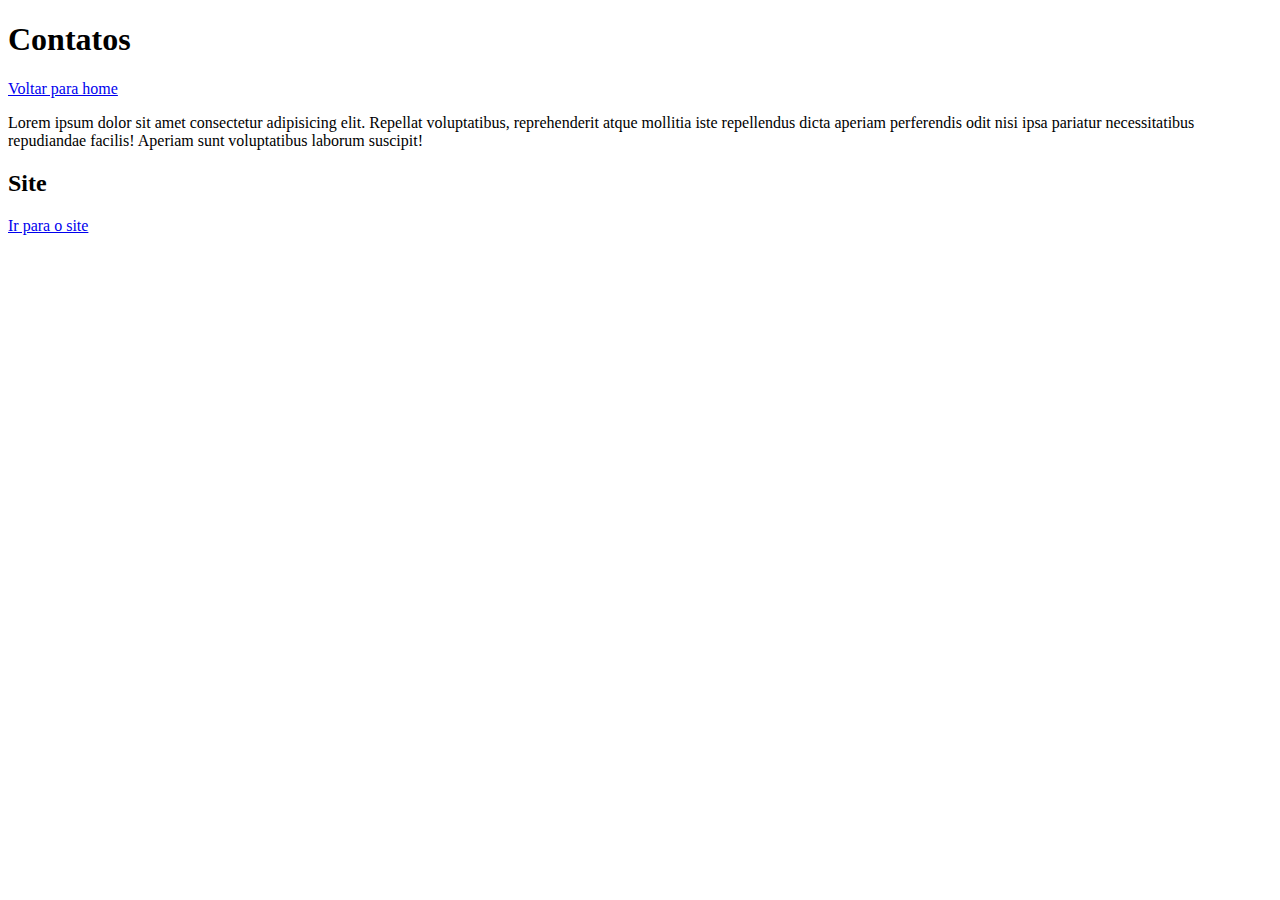
<file: Aula9/contato.html>
<!DOCTYPE html>
<html lang="pt-br">
<head>
    <meta charset="UTF-8">
    <meta http-equiv="X-UA-Compatible" content="IE=edge">
    <meta name="viewport" content="width=device-width, initial-scale=1.0">
    <title>Contato</title>
</head>
<body>
    <h1>Contatos</h1>

    <a href="aula9.html">Voltar para home</a>

    <p>Lorem ipsum dolor sit amet consectetur adipisicing elit. 
        Repellat voluptatibus, reprehenderit atque mollitia 
        iste repellendus dicta aperiam perferendis
         odit nisi ipsa pariatur necessitatibus
          repudiandae facilis! Aperiam sunt
           voluptatibus laborum suscipit!</p>

           <h2>Site</h2>
           <a href="https://marcelopereira.dev/index.html">Ir para o site</a>
</body>
</html>
</file>
<file: Aula-15-projeto-vingadores-hero/css/style.css>
* {
    margin: 0;
    padding: 0; 
    box-sizing: border-box;
}

body {
    font-family: sans-serif;
}

header {
   background-color: #111111; 
   display: flex;
   align-items: center;
   justify-content: space-around;
}

header img {
    width: 180px; 
}

header ul {
    list-style: none;
    display: flex;
}

header ul li + li { 
     margin-left: 24px;
} 
    
header a {
    color: #ebebeb;
    text-decoration: none;
    transition: color 0.2s;
}

header a:hover {
    color: #f13239;
}

.hero {
    height: 320px;
    padding: 24px;

    background-image: url(../images/image/banner.jpg);
    background-size: cover;
    background-position: center 25%;

    display: flex;
    flex-direction: column;
    justify-content: flex-end;
    align-items: center;
}

.hero h1 {
    color: #ebebeb;
    font-size: 36px;
}

.dots {
    margin-top: 24px;
    display: flex;
}

.dots span {
    display: block;
    background-color: #ebebeb;

    width: 8px;
    height: 8px;
    border-radius: 50%;    
}

.dots span + span {
    margin-left: 8px;
}

.dots .active {
    background-color: #f13239;
}
</file>
<file: Aula11/style.css>
h1, h2, a {
    color: red
}

footer p {
    color:  green;
    font-size: 24px;
}
</file>
